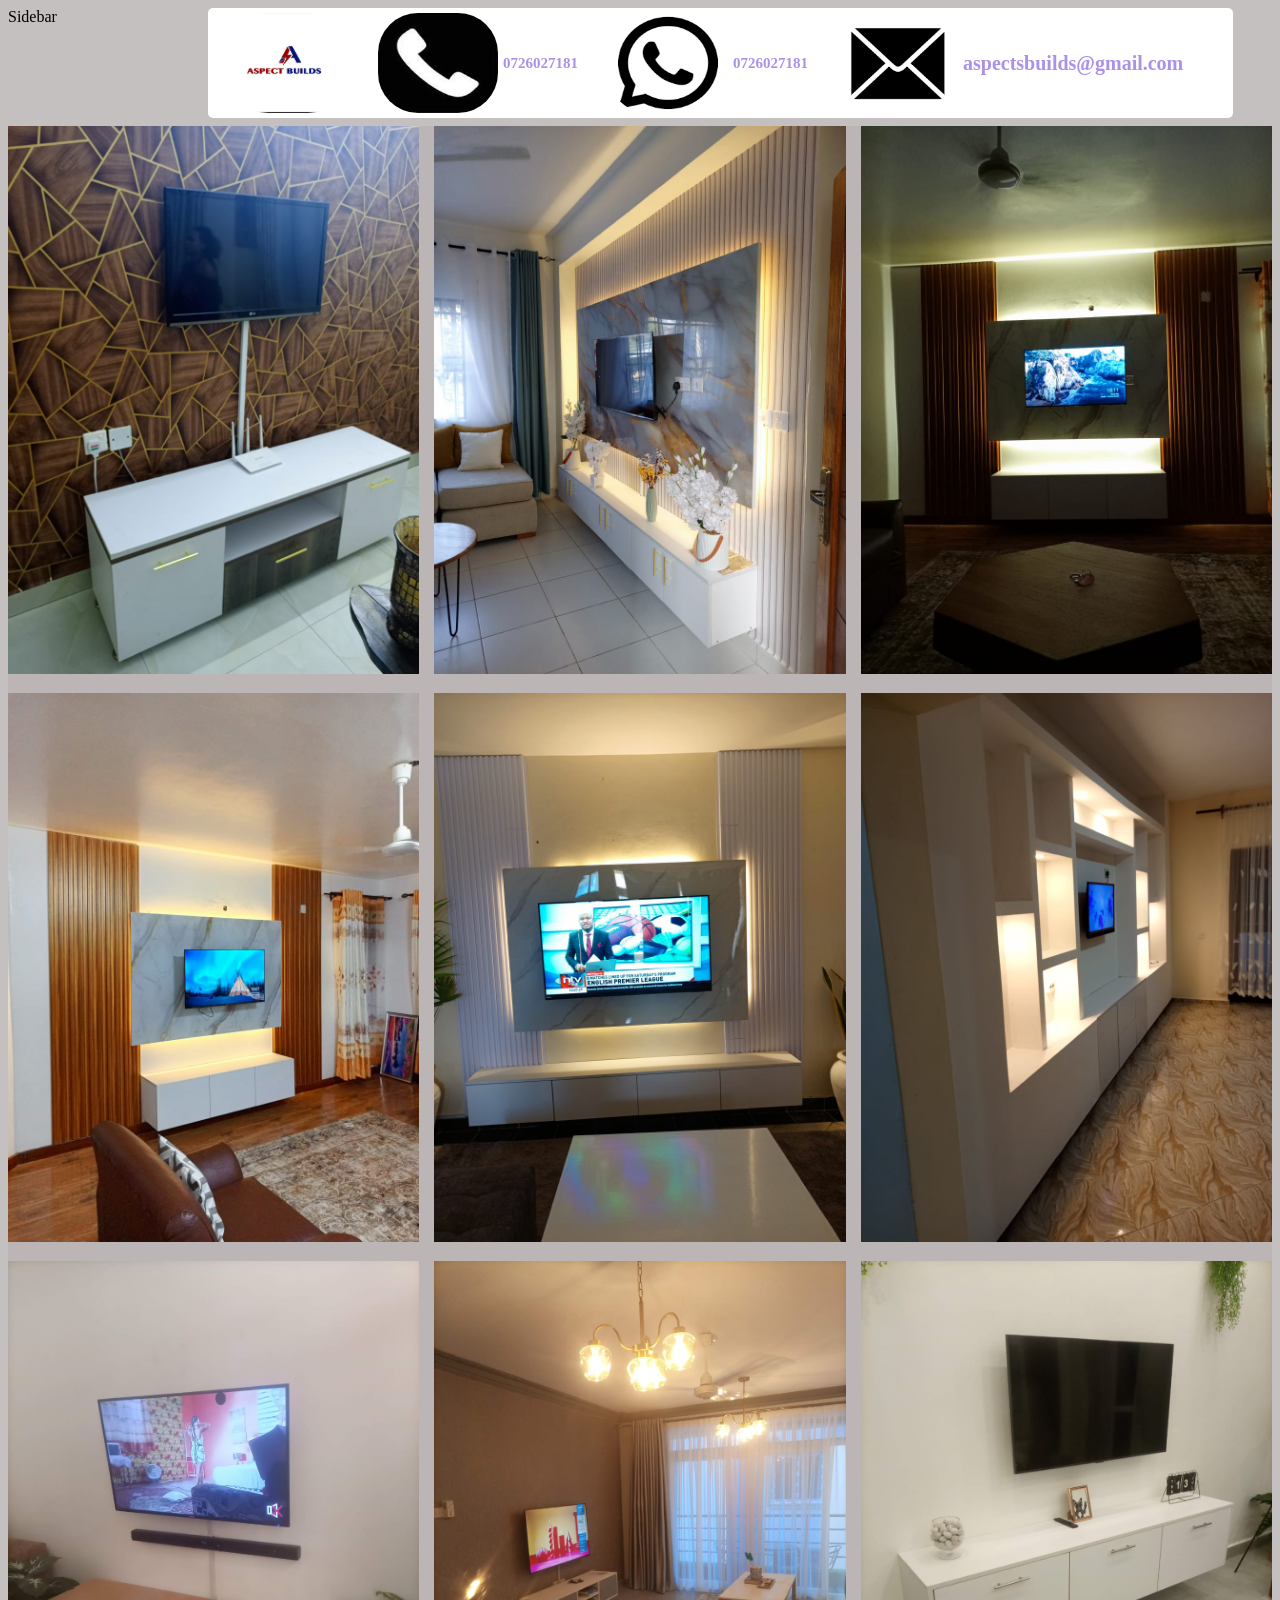
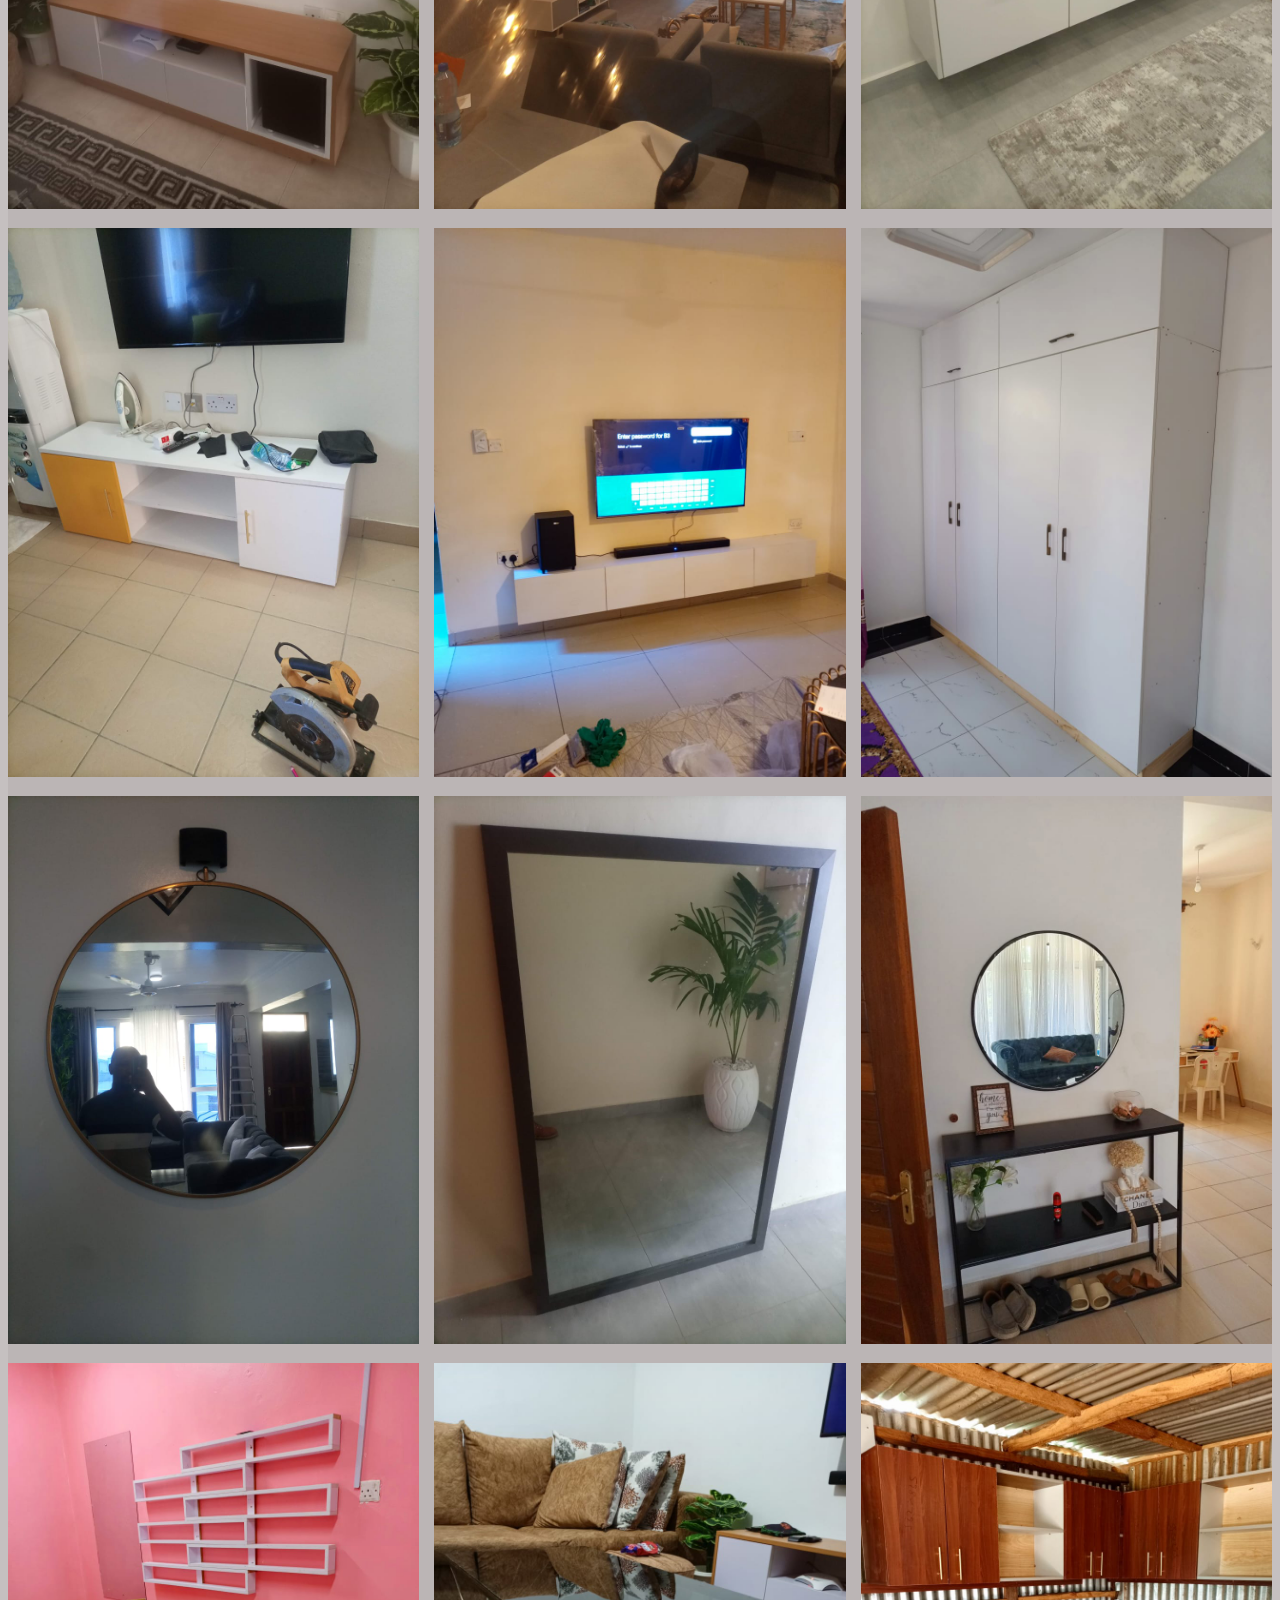
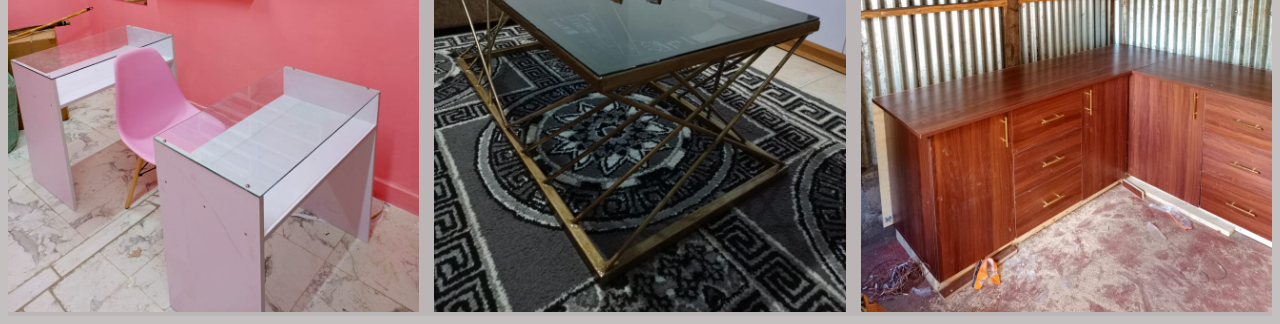
<file: index.html>
<!DOCTYPE html>
<html>
  <head>
    <title>Aspects Builds</title>
    <meta charset="utf-8">
    <link rel="stylesheet" href="aspectsbuilds.css">
  </head>
  <body>
    <div class="header">
      
        <div class="contacts" >
          <img class="aspects-logo"
          src="aspectsimages\aspects-builds-logo.jpg">
        </div>
        <div class="contacts">
          <img class="phone-icon" src="aspectsimages\phone-icon.jpeg">
          <span>0726027181</span>
        </div>
        <div class="contacts">
          <img class="whatsapp-icon" src="aspectsimages\whatsapp-icon.png">
          <span>0726027181</span>
        </div>
        <div class="contacts">
          <img class="email-icon" src="aspectsimages\email-icon.png">
          <span class="email-contact">aspectsbuilds@gmail.com</span>
        </div>
    </div>  
      </body>
    <div class="sidebar">Sidebar</div>
     <div class="thumbnails">
      <div class="thumbnail">
        <img class="aspectsimage"
        src="aspectsimages\file1.jpg">
      </div>
      <div class="thumbnail">
        <img class="aspectsimage"
        src="aspectsimages\file2.jpg">
      </div>
      <div class="thumbnail">
        <img class="aspectsimage"
        src="aspectsimages\file3.jpg">
      </div>

      <div class="thumbnail">
        <img class="aspectsimage"
        src="aspectsimages\file4.jpg">
      </div>
      <div class="thumbnail">
        <img class="aspectsimage"
        src="aspectsimages\file5.jpg">
      </div>
      <div class="thumbnail">
        <img class="aspectsimage"
        src="aspectsimages\file6.jpg">
      </div>

      <div class="thumbnail">
        <img class="aspectsimage"
        src="aspectsimages\file7.jpg">
      </div>
      <div class="thumbnail">
        <img class="aspectsimage"
        src="aspectsimages\file8.jpg">
      </div>
      <div class="thumbnail">
        <img class="aspectsimage"
        src="aspectsimages\file9.jpg">
      </div>

      <div class="thumbnail">
        <img class="aspectsimage"
        src="aspectsimages\file10.jpg">
      </div>
      <div class="thumbnail">
        <img class="aspectsimage"
        src="aspectsimages\file11.jpg">
      </div>
      <div class="thumbnail">
        <img class="aspectsimage"
        src="aspectsimages\file12.jpg">
      </div>

      <div class="thumbnail">
        <img class="aspectsimage"
        src="aspectsimages\mirror1.jpg">
      </div>
      <div class="thumbnail">
        <img class="aspectsimage"
        src="aspectsimages\mirror2.jpg">
      </div>
      <div class="thumbnail">
        <img class="aspectsimage"
        src="aspectsimages\mirror4.jpg">
      </div>

      <div class="thumbnail">
        <img class="aspectsimage"
        src="aspectsimages\table2.jpg">
      </div>
      <div class="thumbnail">
        <img class="aspectsimage"
        src="aspectsimages\table1.jpg">
      </div>
      <div class="thumbnail">
        <img class="aspectsimage"
        src="aspectsimages\kitchen-cabinet3.jpg">
      </div>
     </div>
  </body>
</html>
</file>
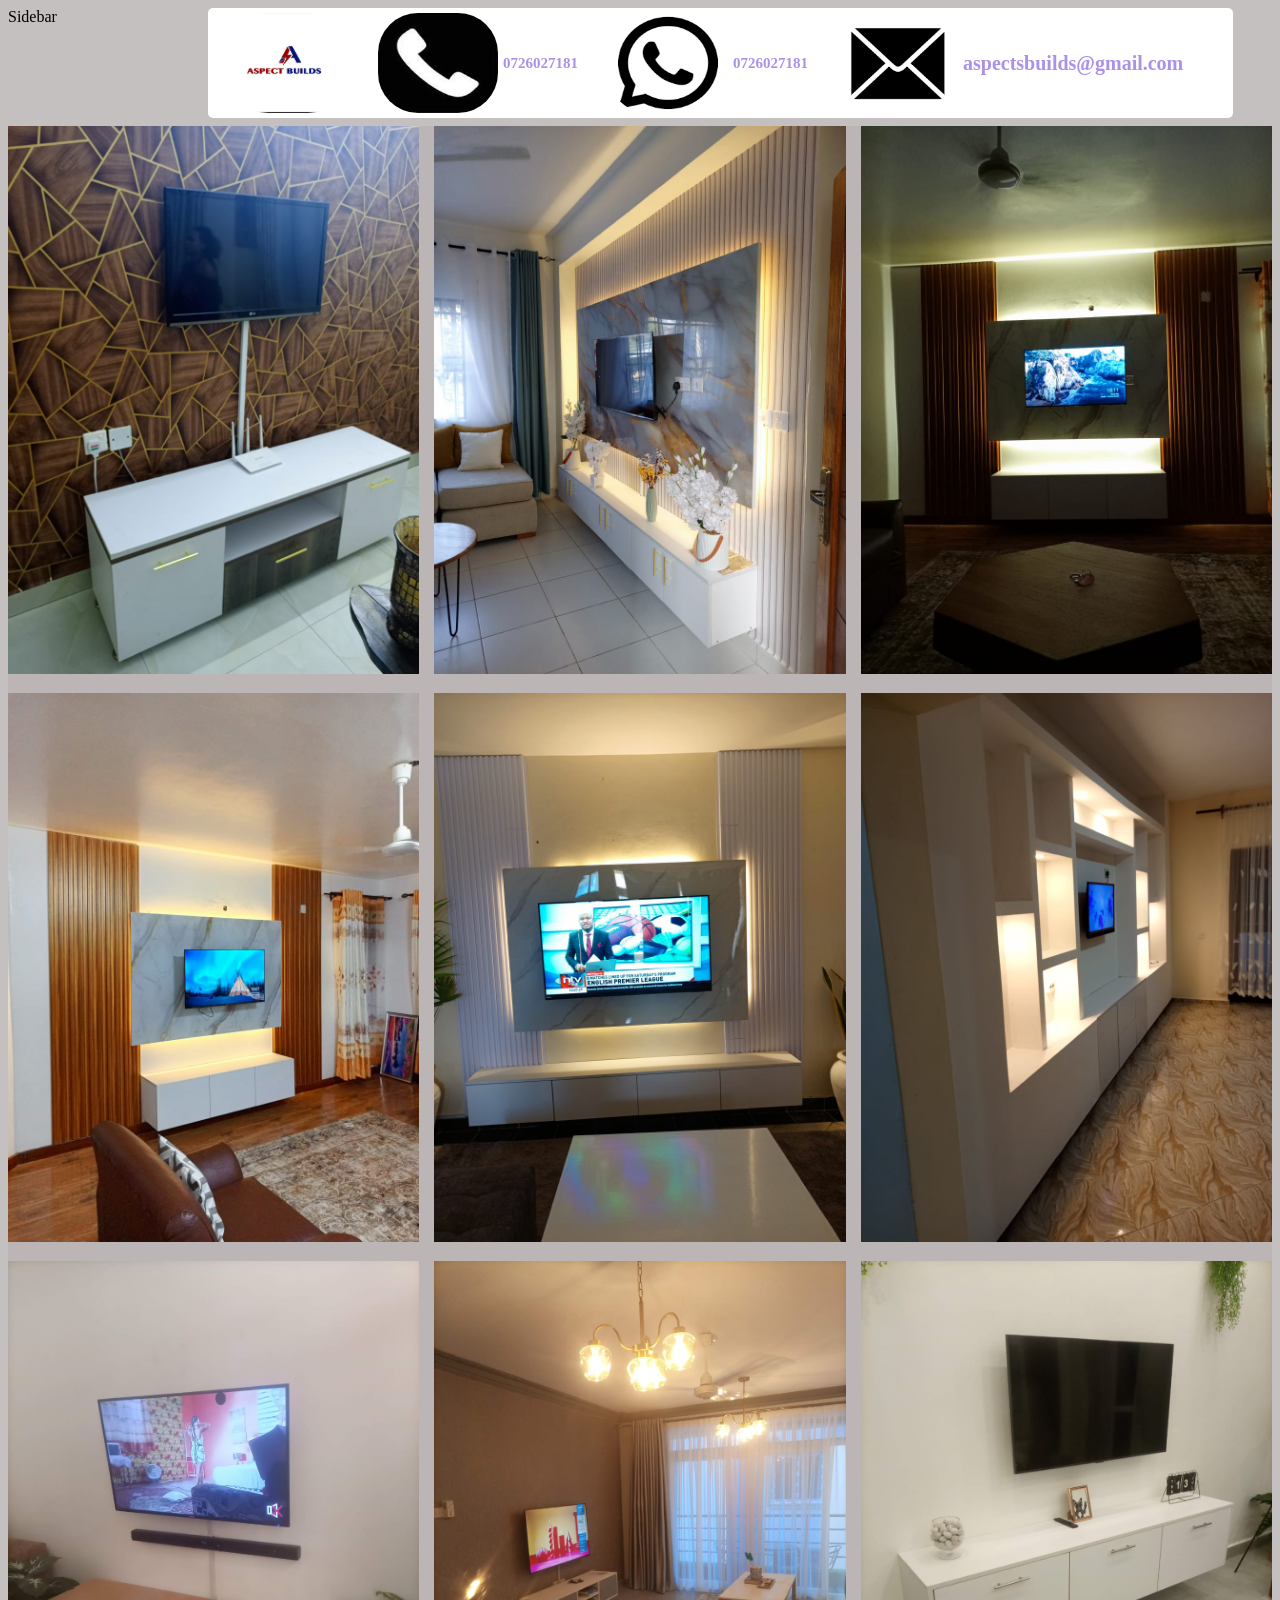
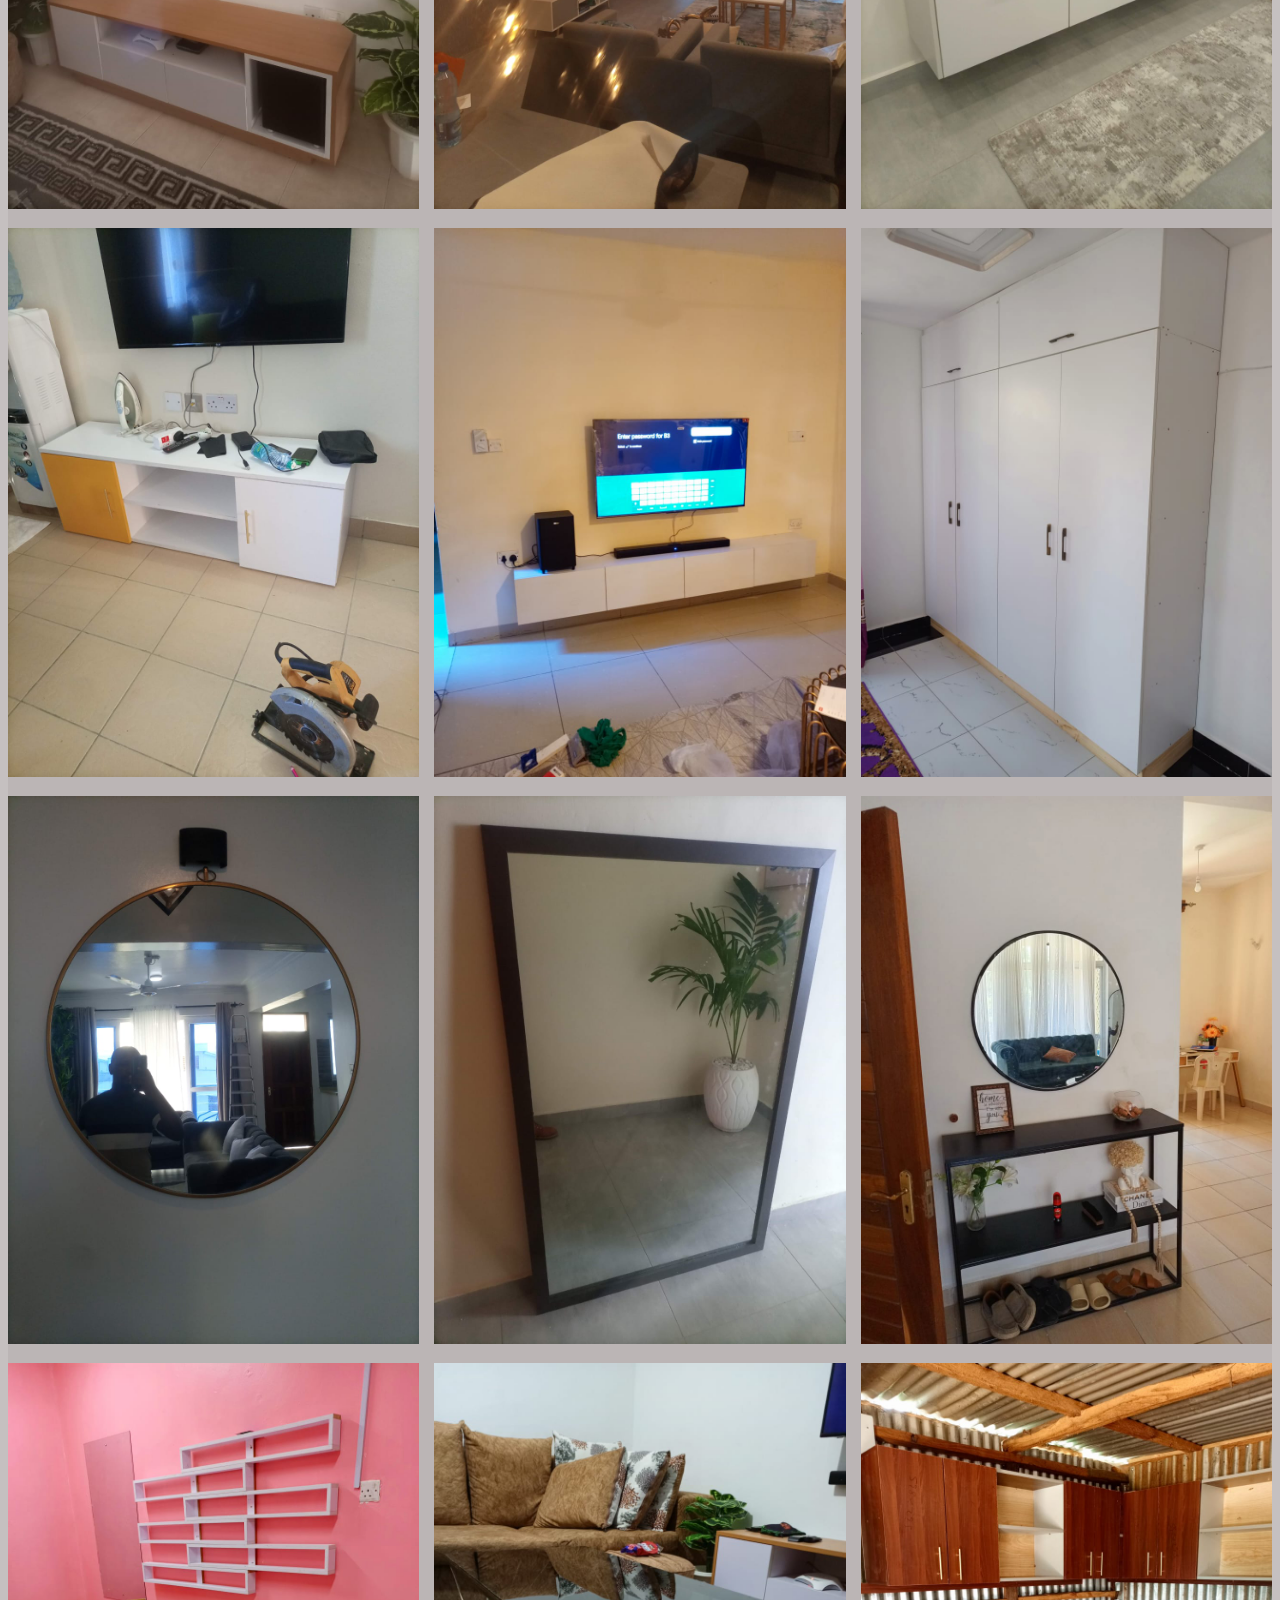
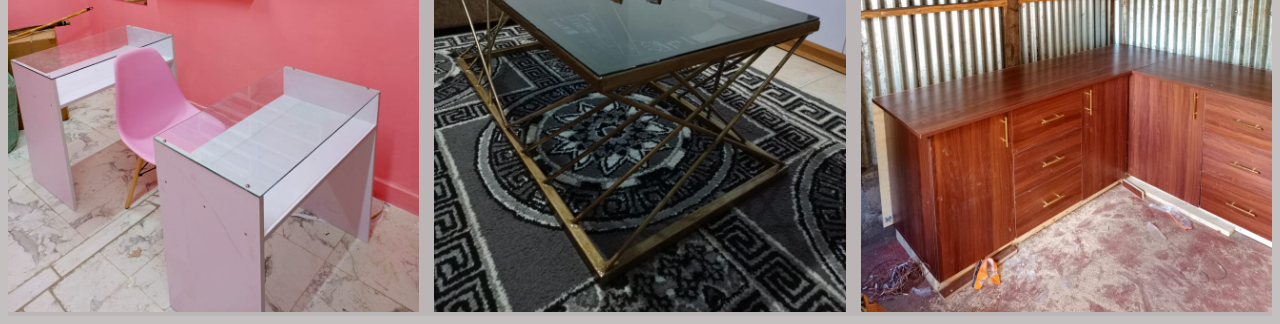
<file: aspectsbuilds.html>
<!DOCTYPE html>
<html>
  <head>
    <title>Aspects Builds</title>
    <meta charset="utf-8">
    <link rel="stylesheet" href="aspectsbuilds.css">
  </head>
  <body>
    <div class="header">
      
        <div class="contacts" >
          <img class="aspects-logo"
          src="aspectsimages\aspects-builds-logo.jpg">
        </div>
        <div class="contacts">
          <img class="phone-icon" src="aspectsimages\phone-icon.jpeg">
          <span>0726027181</span>
        </div>
        <div class="contacts">
          <img class="whatsapp-icon" src="aspectsimages\whatsapp-icon.png">
          <span>0726027181</span>
        </div>
        <div class="contacts">
          <img class="email-icon" src="aspectsimages\email-icon.png">
          <span class="email-contact">aspectsbuilds@gmail.com</span>
        </div>
    </div>  
      </body>
    <div class="sidebar">Sidebar</div>
     <div class="thumbnails">
      <div class="thumbnail">
        <img class="aspectsimage"
        src="aspectsimages\file1.jpg">
      </div>
      <div class="thumbnail">
        <img class="aspectsimage"
        src="aspectsimages\file2.jpg">
      </div>
      <div class="thumbnail">
        <img class="aspectsimage"
        src="aspectsimages\file3.jpg">
      </div>

      <div class="thumbnail">
        <img class="aspectsimage"
        src="aspectsimages\file4.jpg">
      </div>
      <div class="thumbnail">
        <img class="aspectsimage"
        src="aspectsimages\file5.jpg">
      </div>
      <div class="thumbnail">
        <img class="aspectsimage"
        src="aspectsimages\file6.jpg">
      </div>

      <div class="thumbnail">
        <img class="aspectsimage"
        src="aspectsimages\file7.jpg">
      </div>
      <div class="thumbnail">
        <img class="aspectsimage"
        src="aspectsimages\file8.jpg">
      </div>
      <div class="thumbnail">
        <img class="aspectsimage"
        src="aspectsimages\file9.jpg">
      </div>

      <div class="thumbnail">
        <img class="aspectsimage"
        src="aspectsimages\file10.jpg">
      </div>
      <div class="thumbnail">
        <img class="aspectsimage"
        src="aspectsimages\file11.jpg">
      </div>
      <div class="thumbnail">
        <img class="aspectsimage"
        src="aspectsimages\file12.jpg">
      </div>

      <div class="thumbnail">
        <img class="aspectsimage"
        src="aspectsimages\mirror1.jpg">
      </div>
      <div class="thumbnail">
        <img class="aspectsimage"
        src="aspectsimages\mirror2.jpg">
      </div>
      <div class="thumbnail">
        <img class="aspectsimage"
        src="aspectsimages\mirror4.jpg">
      </div>

      <div class="thumbnail">
        <img class="aspectsimage"
        src="aspectsimages\table2.jpg">
      </div>
      <div class="thumbnail">
        <img class="aspectsimage"
        src="aspectsimages\table1.jpg">
      </div>
      <div class="thumbnail">
        <img class="aspectsimage"
        src="aspectsimages\kitchen-cabinet3.jpg">
      </div>
     </div>
  </body>
</html>
</file>
<file: aspectsbuilds.css>
.thumbnails{
  display: grid;
  grid-template-columns: 1fr 1fr 1fr;
  column-gap: 15px;
  background-color: rgba(185, 179, 179, 0.829);
  row-gap: 15px;
  margin-top: 100px;
  
}
.thumbnail{
  width: 100%;  
}
.aspectsimage{
  width: 100%;  
}
.header{
  display: flex;
  flex-direction: row;
  flex: 1;
  height: 100px;
  justify-content: space-between;
  position: fixed;
  z-index: 100;
  background-color: white;
  margin-left: 200px;
  padding: 5px 20px;
  border-radius: 5px;
  
}
.aspects-logo,
.phone-icon,
.whatsapp-icon,
.email-icon{
  height: 100%;
 width: 120px;
 border-radius: 40px; 
}
.email-contact{
  font-size: 20px;
  
}
.contacts{
display: flex;
align-items: center;
margin-right: 30px;
justify-content: space-between;

}
body{
background-color: rgba(185, 179, 179, 0.829) ;  
}
span{
  font-size: 15px;
  font-weight: 700;
  margin-left: 5px;
  color:rgba(69, 12, 202, 0.452);
}
</file>
